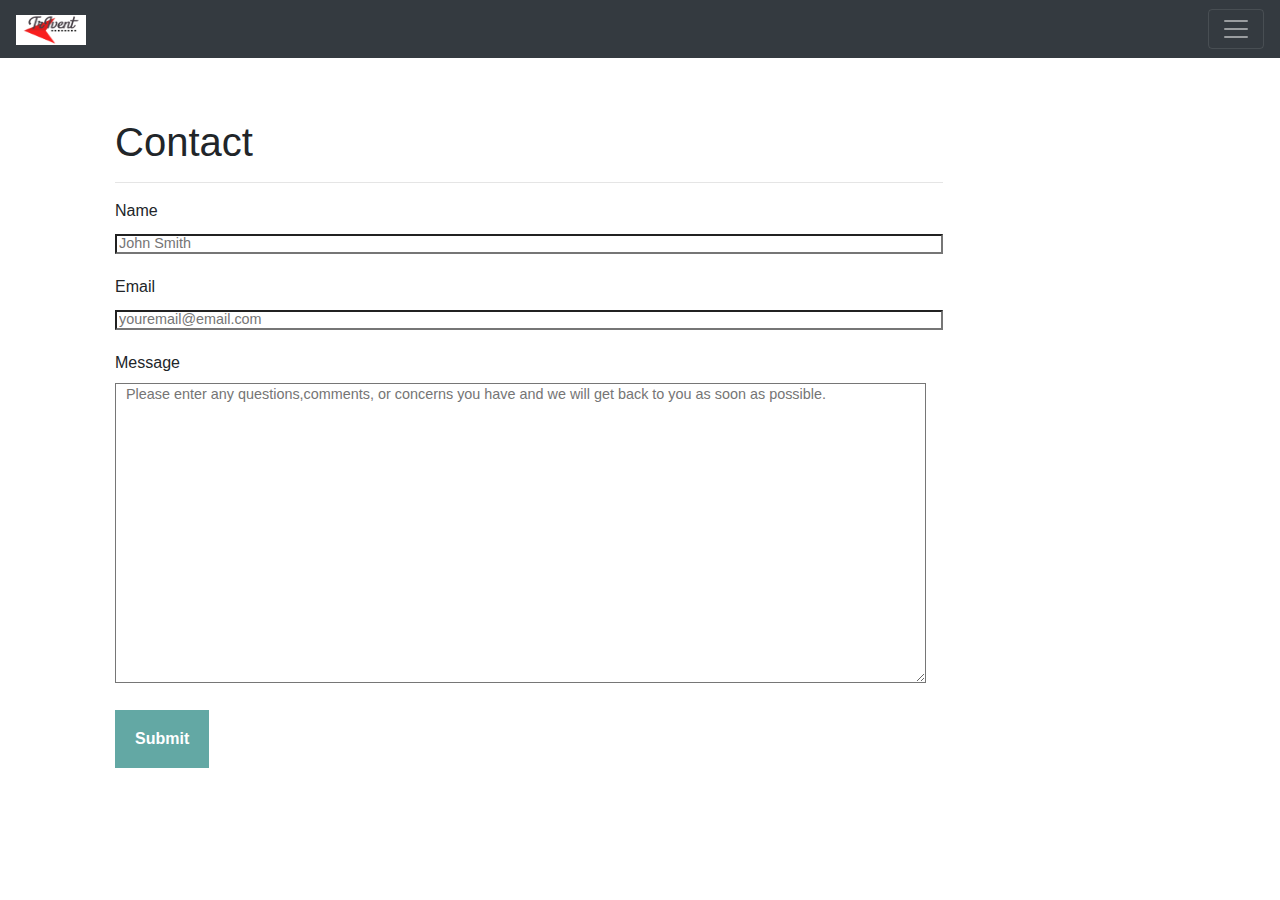
<file: contact.html>
<!DOCTYPE html>
<html lang="en">

<head>
  <meta charset="UTF-8">
  <meta name="viewport" content="width=device-width, initial-scale=1.0">
  <meta http-equiv="X-UA-Compatible" content="ie=edge">
  <link rel="stylesheet" href="https://cdnjs.cloudflare.com/ajax/libs/twitter-bootstrap/4.3.1/css/bootstrap.min.css">
  <link rel="stylesheet" href="https://cdnjs.cloudflare.com/ajax/libs/font-awesome/5.8.2/css/all.min.css">
  <link rel="stylesheet" href="assets/css/style2.css">
  <title>Contact Us</title>
</head>

<body class="filler">
  <nav class="navbar navbar-dark bg-dark">
    <!-- Navbar content -->
    <a class="navbar-brand" href="index.html">
      <img src="assets/images/logo.png" width="70" height="30" alt="logo for Trivent App">
    </a>
    <button class="navbar-toggler" type="button" data-toggle="collapse" data-target="#navbarNavAltMarkup"
      aria-controls="navbarNavAltMarkup" aria-expanded="false" aria-label="Toggle navigation">
      <span class="navbar-toggler-icon"></span>
    </button>
    <div class="collapse navbar-collapse" id="navbarNavAltMarkup">
      <div class="navbar-nav">
        <a class="nav-item nav-link active" href="https://jk1138.github.io/Project1/"> Home <span class="sr-only">(current)</span></a>
        <a class="nav-item nav-link" href="favorites.html">Favorites</a>
        <a class="nav-item nav-link" href="contact.html">Contact Us</a>
        <a class="nav-item nav-link disabled" href="#" tabindex="-1" aria-disabled="true">Disabled</a>
      </div>
    </div>

  </nav>
<!-- contact sheet -->
  <div class = "container"> 
    <div class="wrapper">
    <section id="contact">
        <h1>Contact</h1>
        <hr class="top_line">
        <form action="mailto:bootcampprojectone@gmail.com" method="post" enctype="text/plain">
            <div id="contact-name">
                <label for="name">Name</label>
                <br>
                <input type="text" id="name-contact:" name="User Name" class="mytext" placeholder="John Smith">
            </div>

            <div id="email">
                <label for="mail">Email</label>
                <br>
                <input type="email" id="mail" name="User Email" class="mytext" placeholder= "youremail@email.com">
            </div>

            <div id="message">
                <label for="msg">Message</label>
                <br>
                <textarea id="msg" name="User Message" class="mymsg" placeholder= "Please enter any questions,comments, or concerns you have and we will get back to you as soon as possible."></textarea>
            </div>

            <div class="button">
                <button type="submit">Submit</button>
            </div>
        </form>

    </section>
    </div>   
  </div>
  
</body>
</html>
</file>
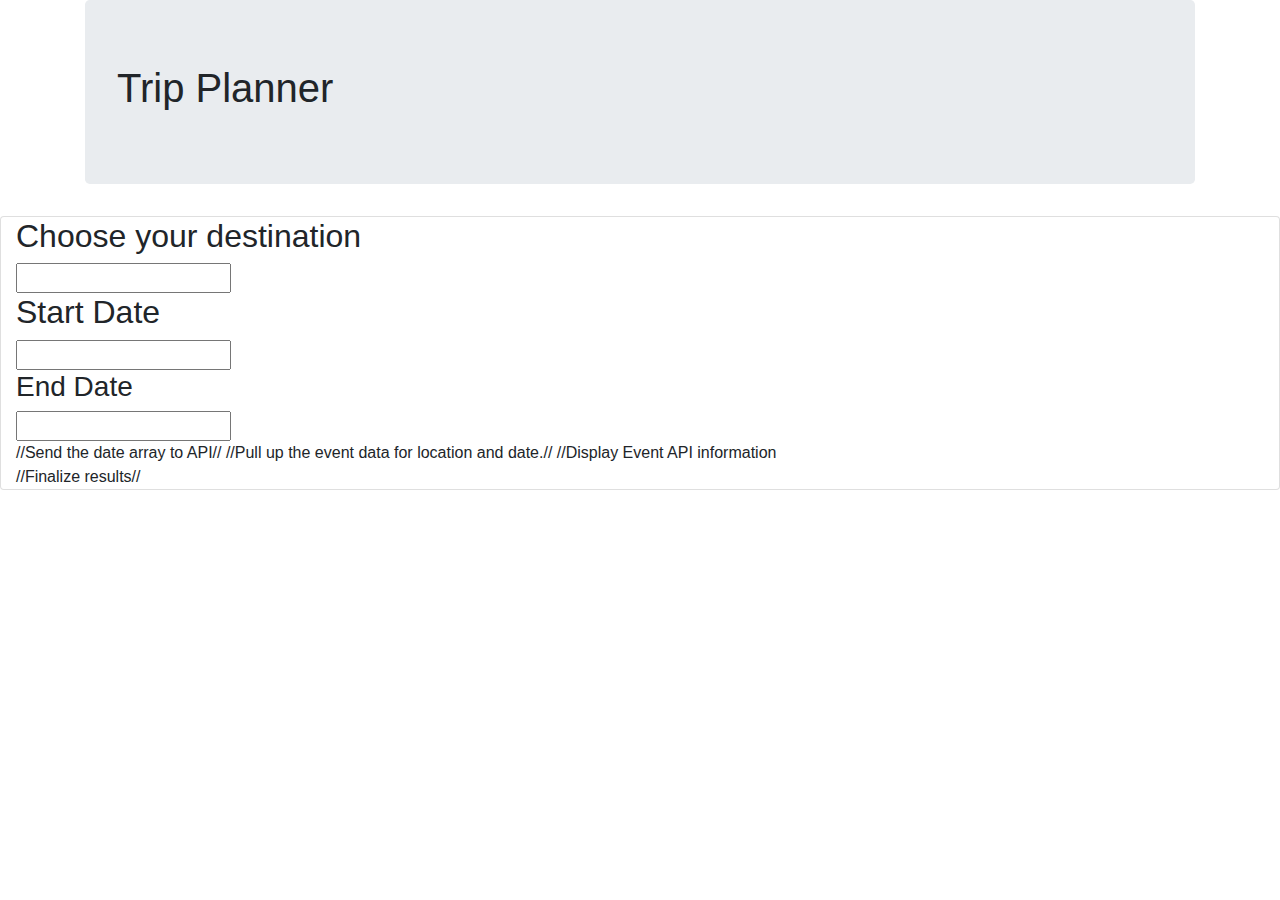
<file: homepage.html>
<!DOCTYPE html>
<html lang="en">
<head>
    <meta charset="UTF-8">
    <title>Trip Planning 3D</title>
    <link rel="stylesheet" href="https://cdnjs.cloudflare.com/ajax/libs/twitter-bootstrap/4.3.1/css/bootstrap.min.css">
</head>
<body>
<div class="container">
    <div class="jumbotron">
        <h1>Trip Planner</h1>
    </div>
</div>
<div class="card">
    <div class="col-sm-8">
            <h2>Choose your destination</h2>
            <input type="text" id="Destination"><br>
    </form> 
    <h2>Start Date</h2>
            <input type="text" id="Start Date"><br>
    <h3>End Date</h3>
            <input type="text" id="End Date"><br>
    //Send the date array to API//

    //Pull up the event data for location and date.//
    
    //Display Event API information
    
    //Finalize results//
</body>
</file>
<file: assets/css/style2.css>
/* *************************************************************************************** */
/************************************* Body: "Contact" Content *****************************/
/* *************************************************************************************** */
  
#contact {
    padding: 30px 30px 20px 30px;
    margin-top: 30px;
    width: 80%;
  }
  
  #email {
    margin-top: 20px;
  }
  
  #message {
    margin-top: 20px;
    margin-bottom: 20px;
  }
  
  input {
    font: 0.9em/1.5em "handwriting", "Arial";
    margin: 0;
    width: 100%;
    height: 20px;
  
    background: none;
  }
  
  textarea {
    font: 0.9em/1.5em "handwriting", "Arial";
  
    padding: 0 10px;
    margin: 0;
    width: 98%;
    height: 300px;
  
    background: none;
  }
  
  button {
    padding: 20px;
    font: bold 1em "Arial";
    border: none;
    background: #63a8a4;
    color: #ffffff;
    cursor: pointer;
  }
  
  button:hover,
  button:focus {
    outline: none;
    background: rgb(36, 36, 224);
    color: #fff;
  }
</file>
